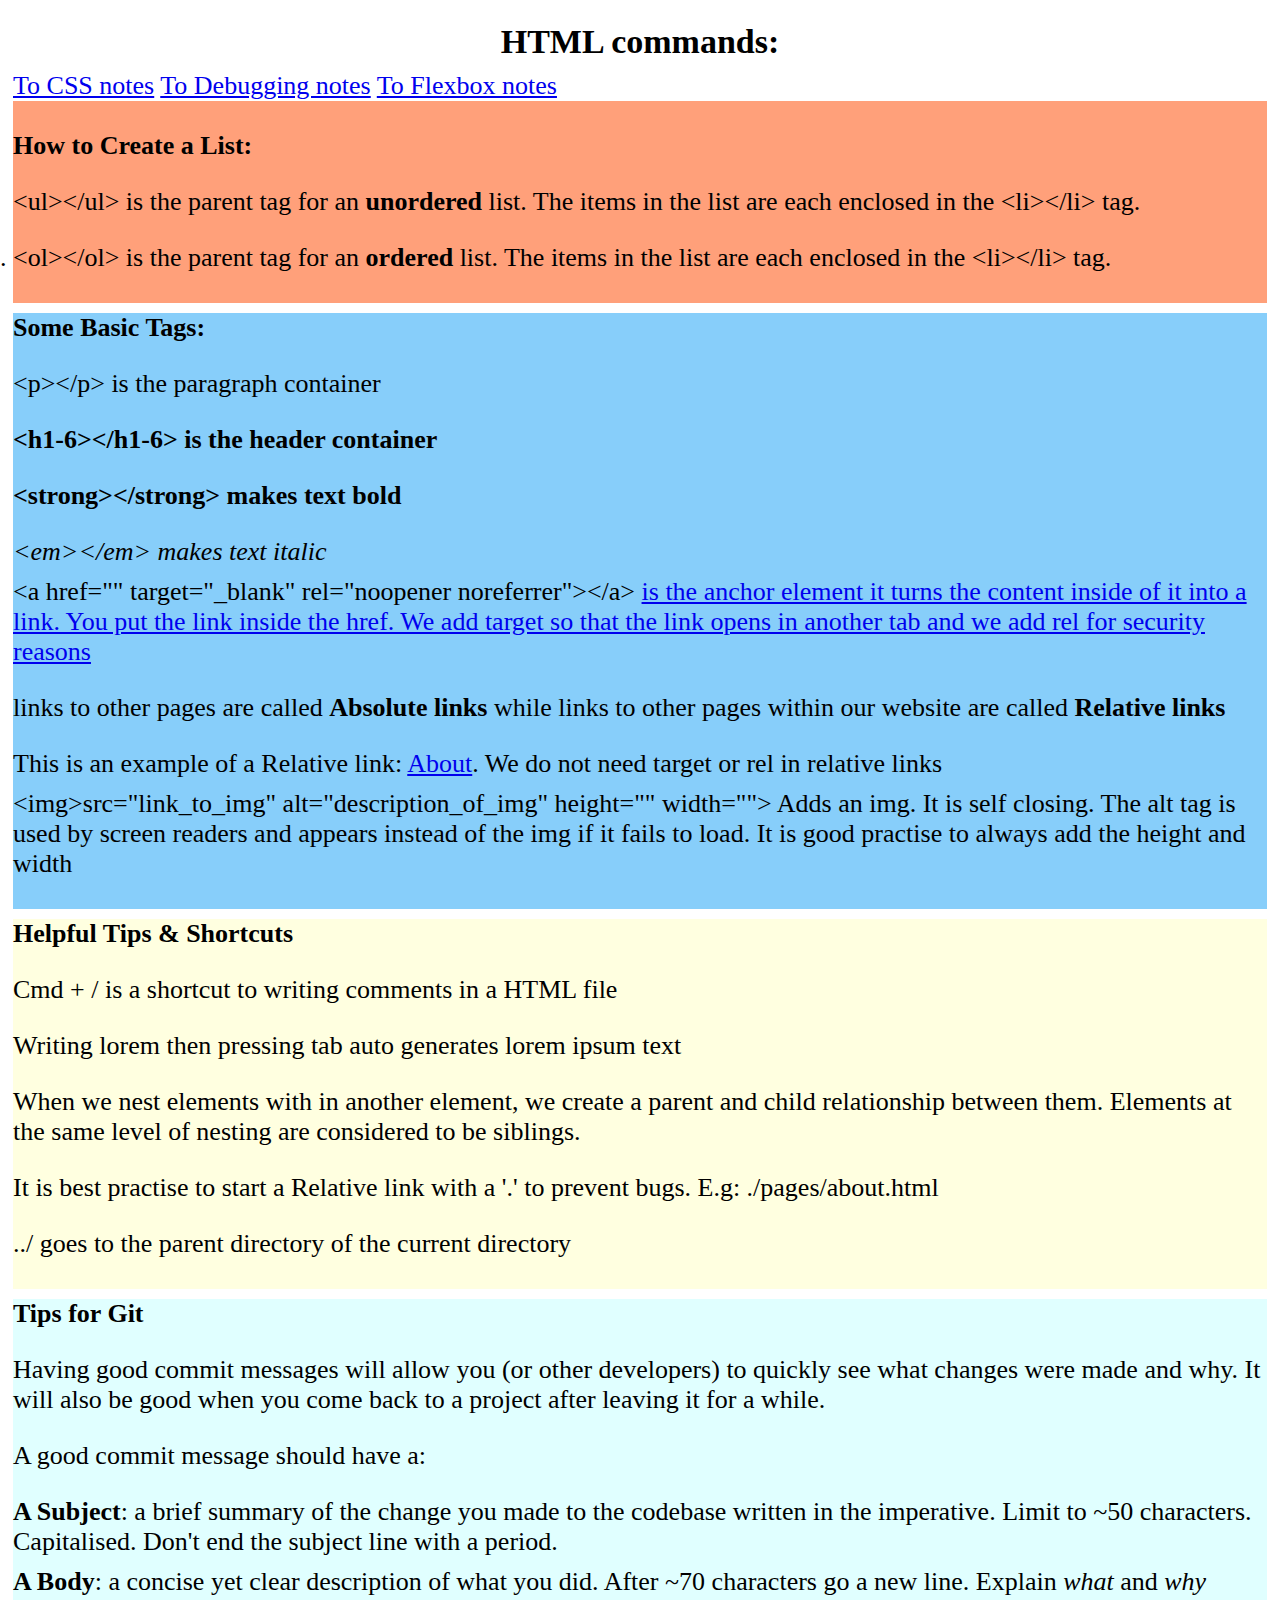
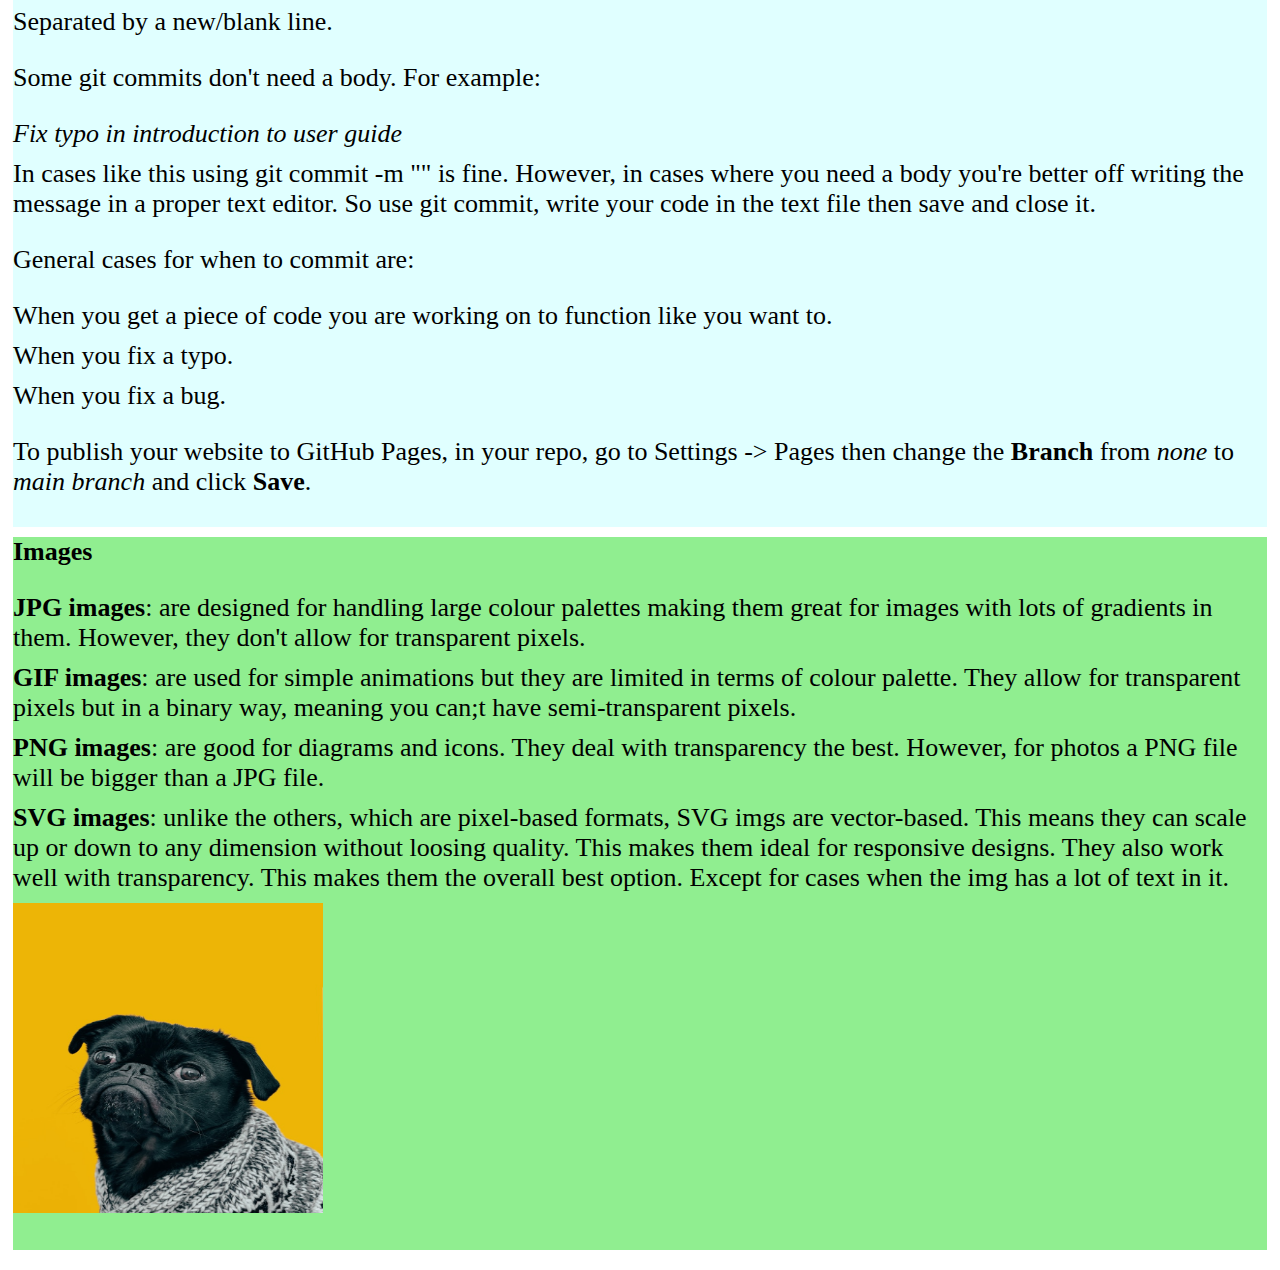
<file: index.html>
<!DOCTYPE html>
<html lang="en">
    <head>
        <meta charset="UTF-8">
        <link rel="stylesheet" href="styles.css">
        <title>My First Webpage</title>
    </head>

    <body>
        <div class="page-content">
        <h1 class="page-title">HTML commands:</h1>

        <a href="./pages/css.html">To CSS notes</a>
        <a href="./pages/debugging.html">To Debugging notes</a>
        <a href="./pages/flexbox.html">To Flexbox notes</a>
        
        
        <!-- Lists -->
        <div class="section lists">
        <h2>How to Create a List:</h2>
            <ul>
                <li><p></p>&lt;ul&gt;&lt;/ul&gt; is the parent tag for an <b>unordered</b> list. The items in the list are each enclosed in the &lt;li&gt;&lt;/li&gt; tag.</li>
            </ul>
            <ol>
                <li><p></p>&lt;ol&gt;&lt;/ol&gt; is the parent tag for an <b>ordered</b> list. The items in the list are each enclosed in the &lt;li&gt;&lt;/li&gt; tag.</li>
            </ol>
        </div>


        <!-- Basic tags -->
        <div class="section tags">
            <h2>Some Basic Tags:</h2>
            <ul>
                <li><p>&lt;p&gt;&lt;/p&gt; is the paragraph container</p></li>
                <li><p><h3>&lt;h1-6&gt;&lt;/h1-6&gt; is the header container</h3></p></li>
                <li><p><strong>&lt;strong&gt;&lt;/strong&gt; makes text bold</strong></p></li>
                <li><p><em>&lt;em&gt;&lt;/em&gt; makes text italic</em></p></li>
                <li>&lt;a href="" target="_blank" rel="noopener noreferrer"&gt;&lt;/a&gt; <a href="https://www.w3schools.com/tags/tag_a.asp" target="_blank" rel="noopener noreferrer">is the anchor element it turns the content inside of it into a link. You put the link inside the href. We add target so that the link opens in another tab and we add rel for security reasons</a> 
                <p>links to other pages are called <b>Absolute links</b> while links to other pages within our website are called <b>Relative links</b></p>
                <p>This is an example of a Relative link: <a href="./pages/about.html">About</a>. We do not need target or rel in relative links</p></li>
                <li>&lt;img&gt;src="link_to_img" alt="description_of_img" height="" width=""> Adds an img. It is self closing. The alt tag is used by screen readers and appears instead of the img if it fails to load. It is good practise to always add the height and width</li>
            </ul>
        </div>

        <!-- Tips -->
        <div class="section tips">
            <h2>Helpful Tips & Shortcuts</h2>
            <p>Cmd + / is a shortcut to writing comments in a HTML file</p>
            <p>Writing lorem then pressing tab auto generates lorem ipsum text</p>
            <p>When we nest elements with in another element, we create a 
                parent and child relationship between them. Elements at the same
                level of nesting are considered to be siblings.
            </p>
            <p>It is best practise to start a Relative link with a '.' to prevent bugs. E.g: ./pages/about.html</p>
            <p>../ goes to the parent directory of the current directory</p>
        </div>

        <!-- GIT -->
        <div class="section git">
            <h2>Tips for Git</h2>
            <p>Having good commit messages will allow you (or other developers) to quickly see what changes were made and why.
                It will also be good when you come back to a project after leaving it for a while.    
            </p>
            <p>A good commit message should have a:</p>
            <ul>
                <li><b>A Subject</b>: a brief summary of the change you made to the codebase written in the imperative. Limit to ~50 characters. Capitalised. Don't end the subject line with a period.</li>
                <li><b>A Body</b>: a concise yet clear description of what you did. After ~70 characters go a new line. Explain <em>what</em> and <em>why</em></li>
                <li>Separated by a new/blank line.</li>
            </ul>
            <p>Some git commits don't need a body. For example:
                <p><em>Fix typo in introduction to user guide</em></p>
                In cases like this using git commit -m "" is fine. However, in cases where you need a body you're better off writing the message in a proper text editor. So use git commit, write your code in the text file then save and close it.
            </p>
            <p>General cases for when to commit are:</p>
            <ul>
                <li>When you get a piece of code you are working on to function like you want to.</li>
                <li>When you fix a typo.</li>
                <li>When you fix a bug.</li>
            </ul>        

            <p>To publish your website to GitHub Pages, in your repo, go to Settings -> Pages then change the <b>Branch</b> from <em>none</em> to <em>main branch</em> and click <b>Save</b>.</p>
        </div>


        <!-- Images -->
        <div class="section images">
            <h2>Images</h2>
            <ul>
                <li><b>JPG images</b>: are designed for handling large colour palettes making them great for images with lots of gradients in them. However, they don't allow for transparent pixels.</li>
                <li><b>GIF images</b>: are used for simple animations but they are limited in terms of colour palette. They allow for transparent pixels but in a binary way, meaning you can;t have semi-transparent pixels.</li>
                <li><b>PNG images</b>: are good for diagrams and icons. They deal with transparency the best. However, for photos a PNG file will be bigger than a JPG file.</li>
                <li><b>SVG images</b>: unlike the others, which are pixel-based formats, SVG imgs are vector-based. This means they can scale up or down to any dimension without loosing quality. This makes them ideal for responsive designs. They also work well with transparency. This makes them the overall best option. Except for cases when the img has a lot of text in it.</li>
            </ul>
            <img src="./images/dog.jpg" alt="Dog" height="310" width="310">
        </div>
        </div>
    </body>
</html>
</file>
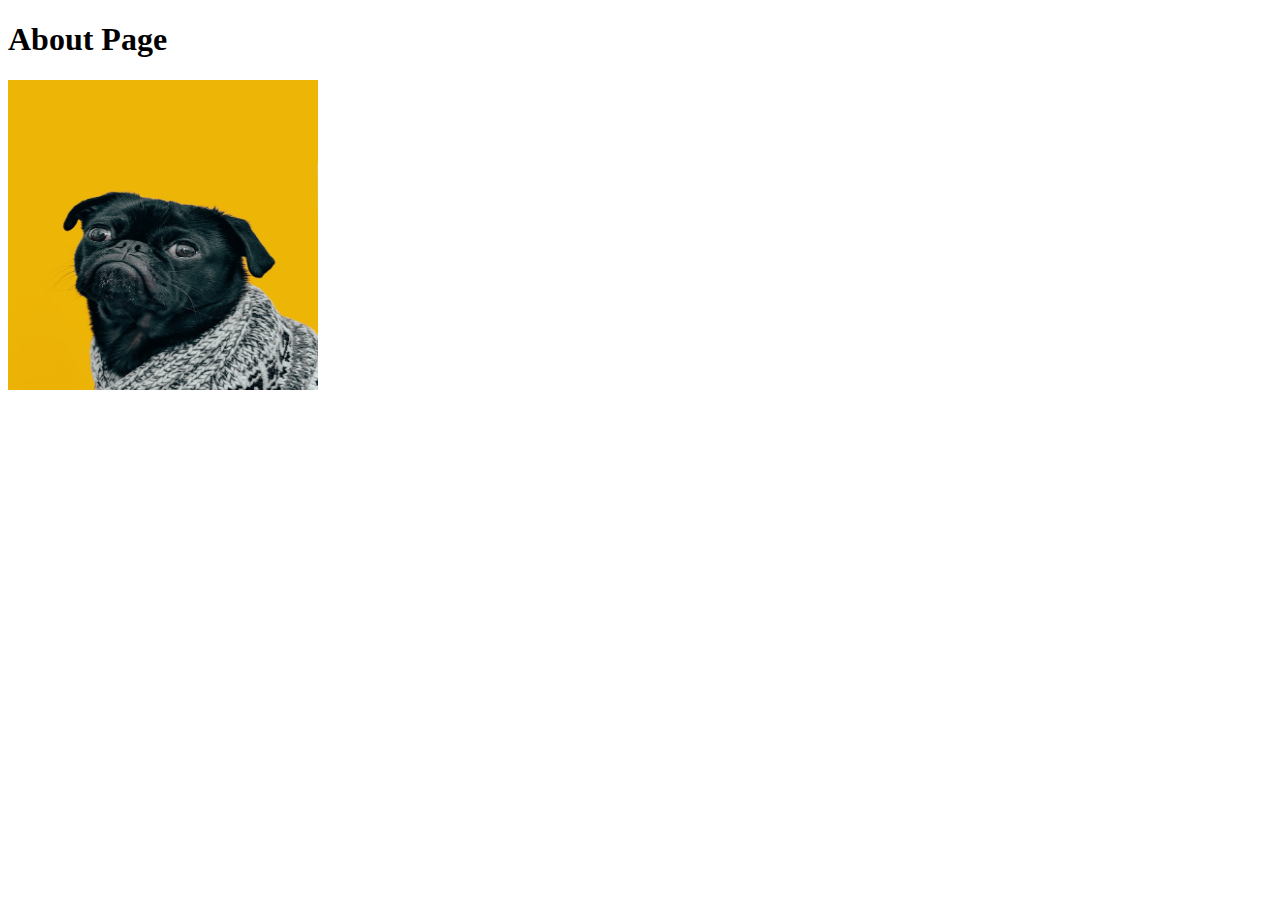
<file: pages/about.html>
<!DOCTYPE html>
<html lang="en">
    <head>
        <meta charset="UTF-8">
        <title>Links and Images</title>
    </head>

    <body>
        <h1>About Page</h1>

        <img src="../images/dog.jpg" alt="dog" height="310" width="310">
    </body>
</html>
</file>
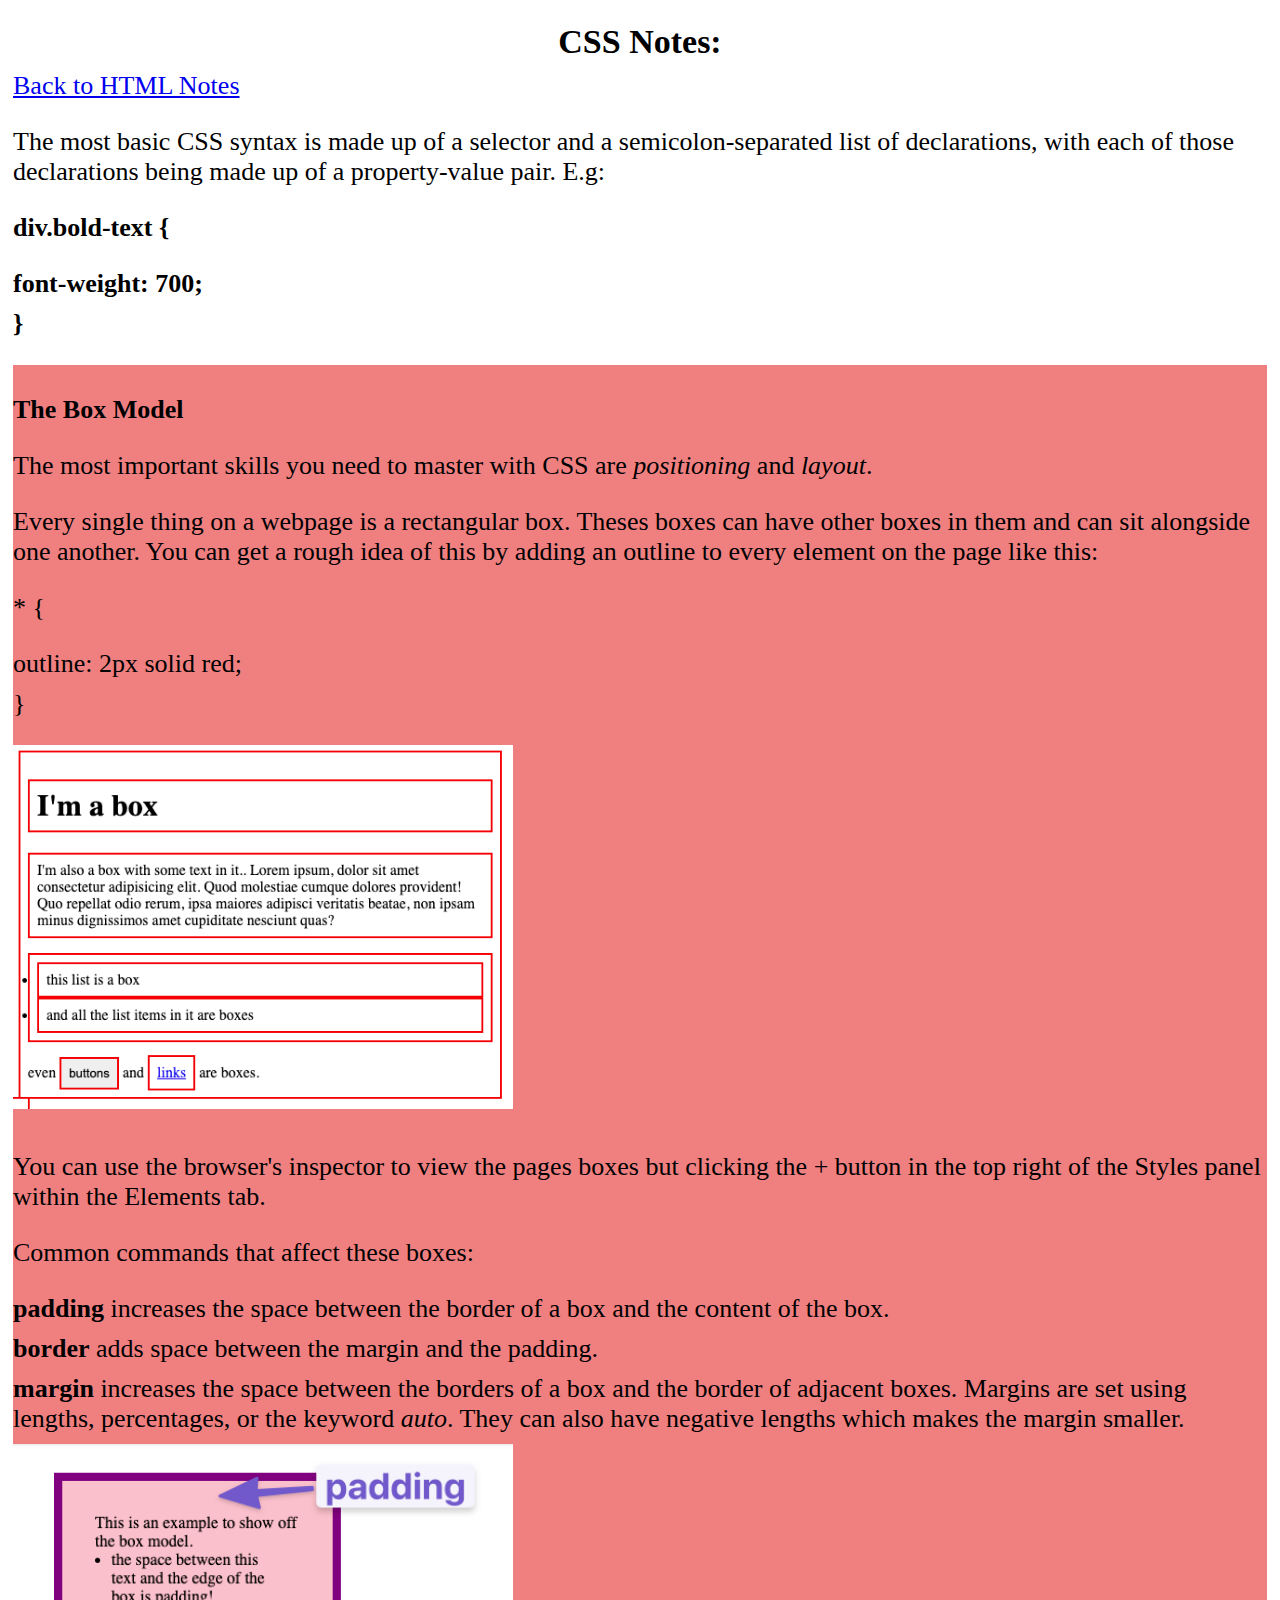
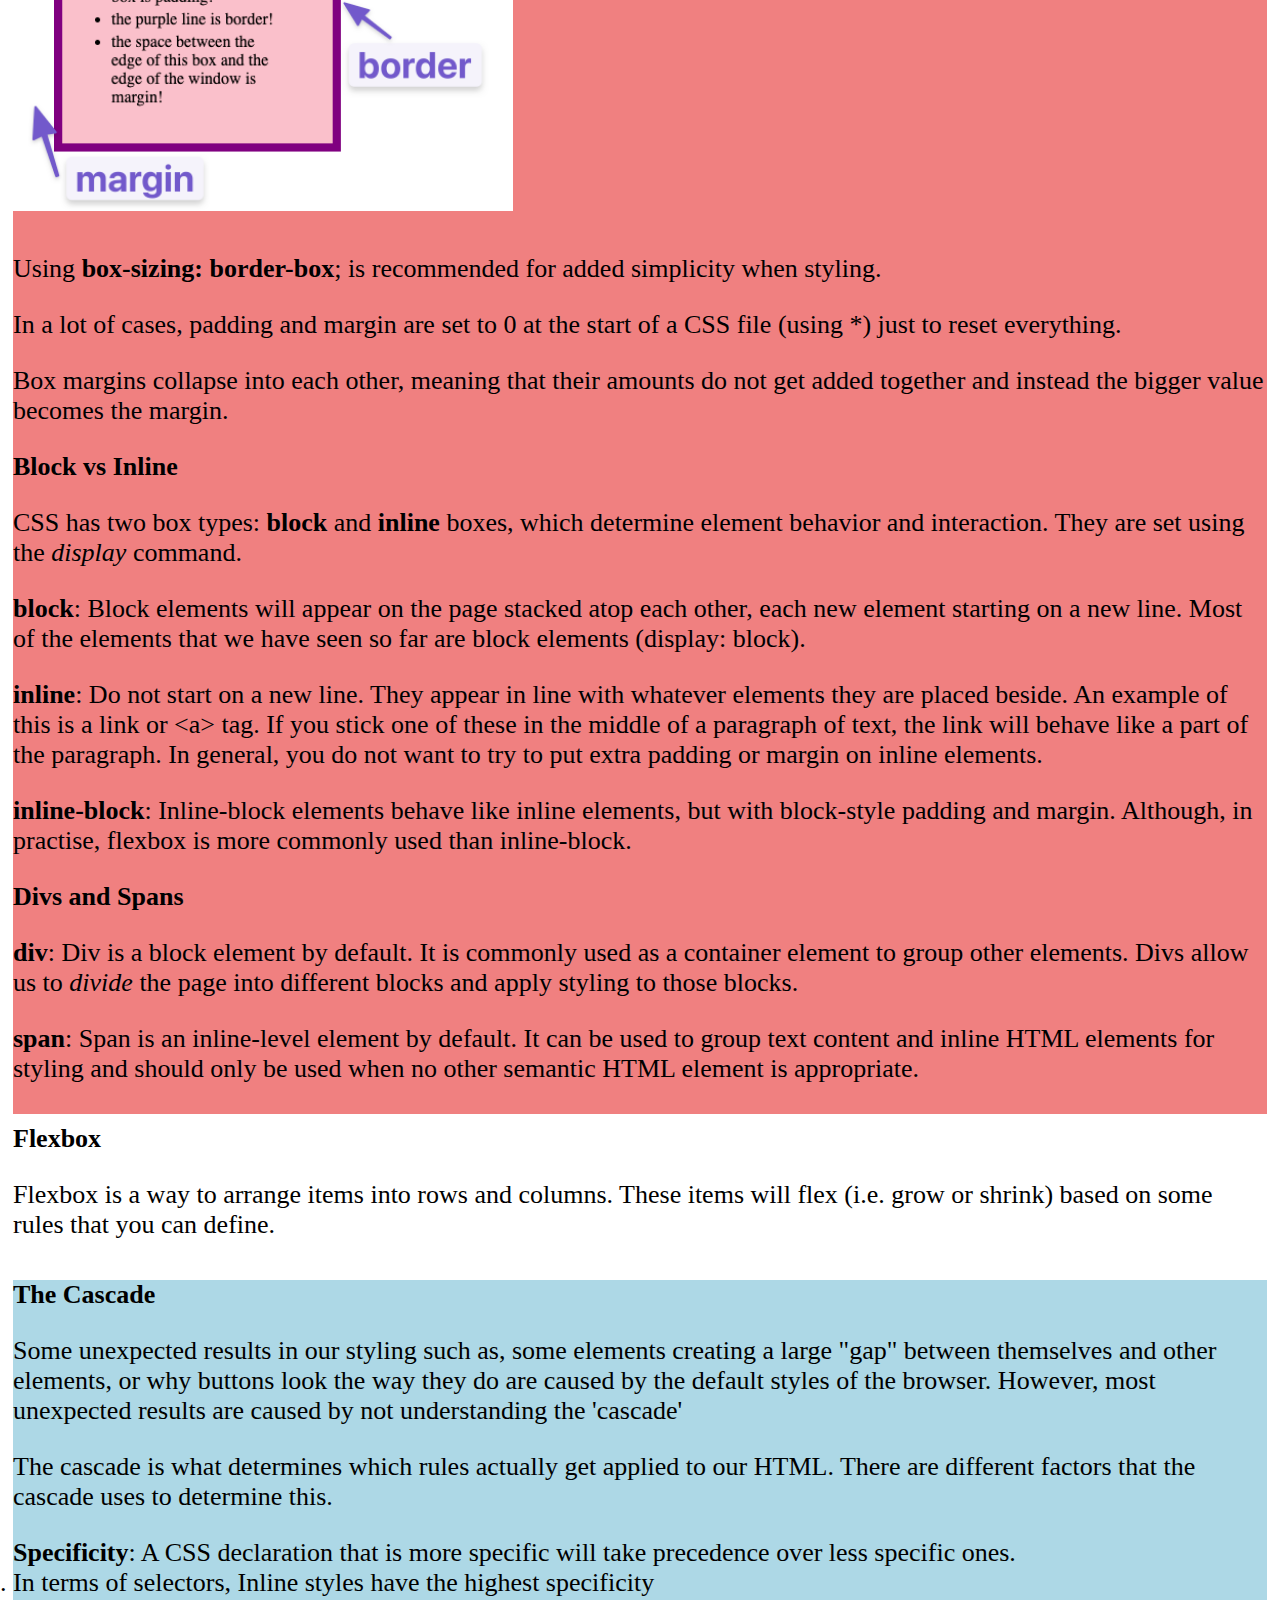
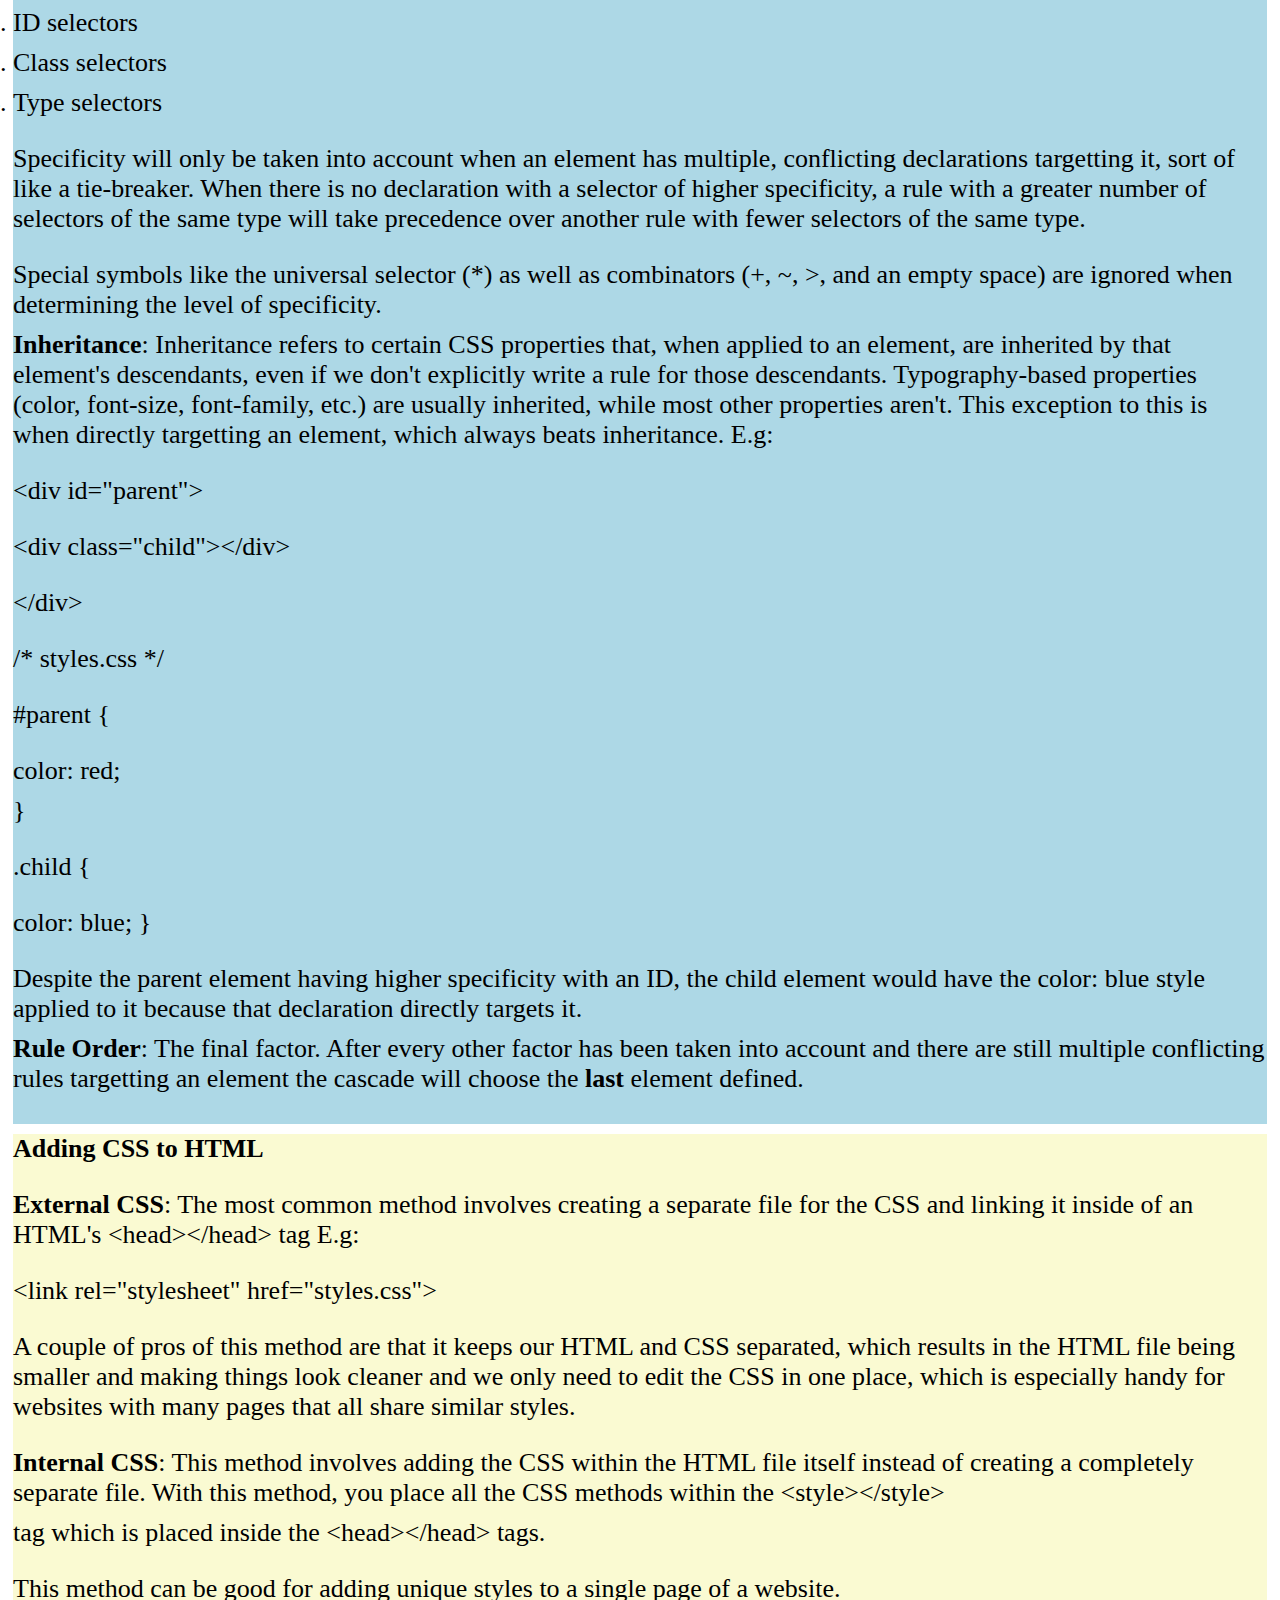
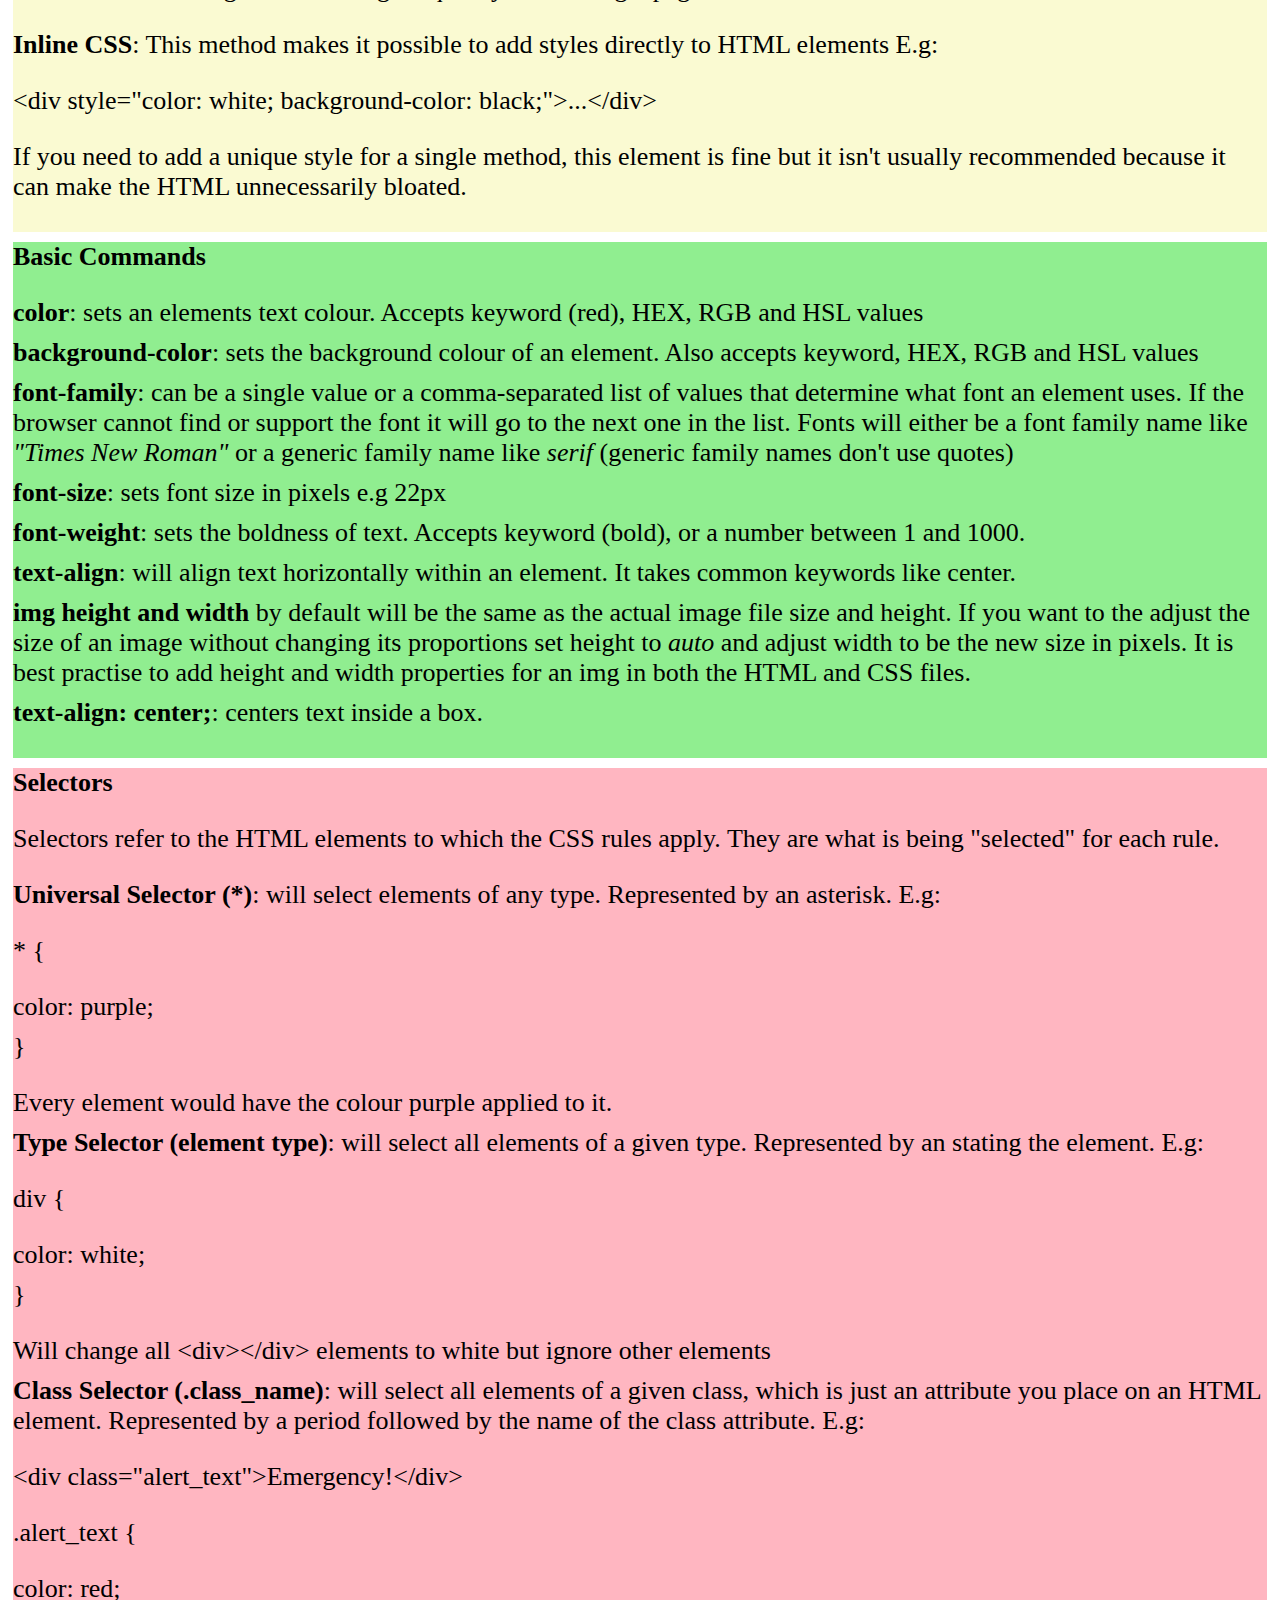
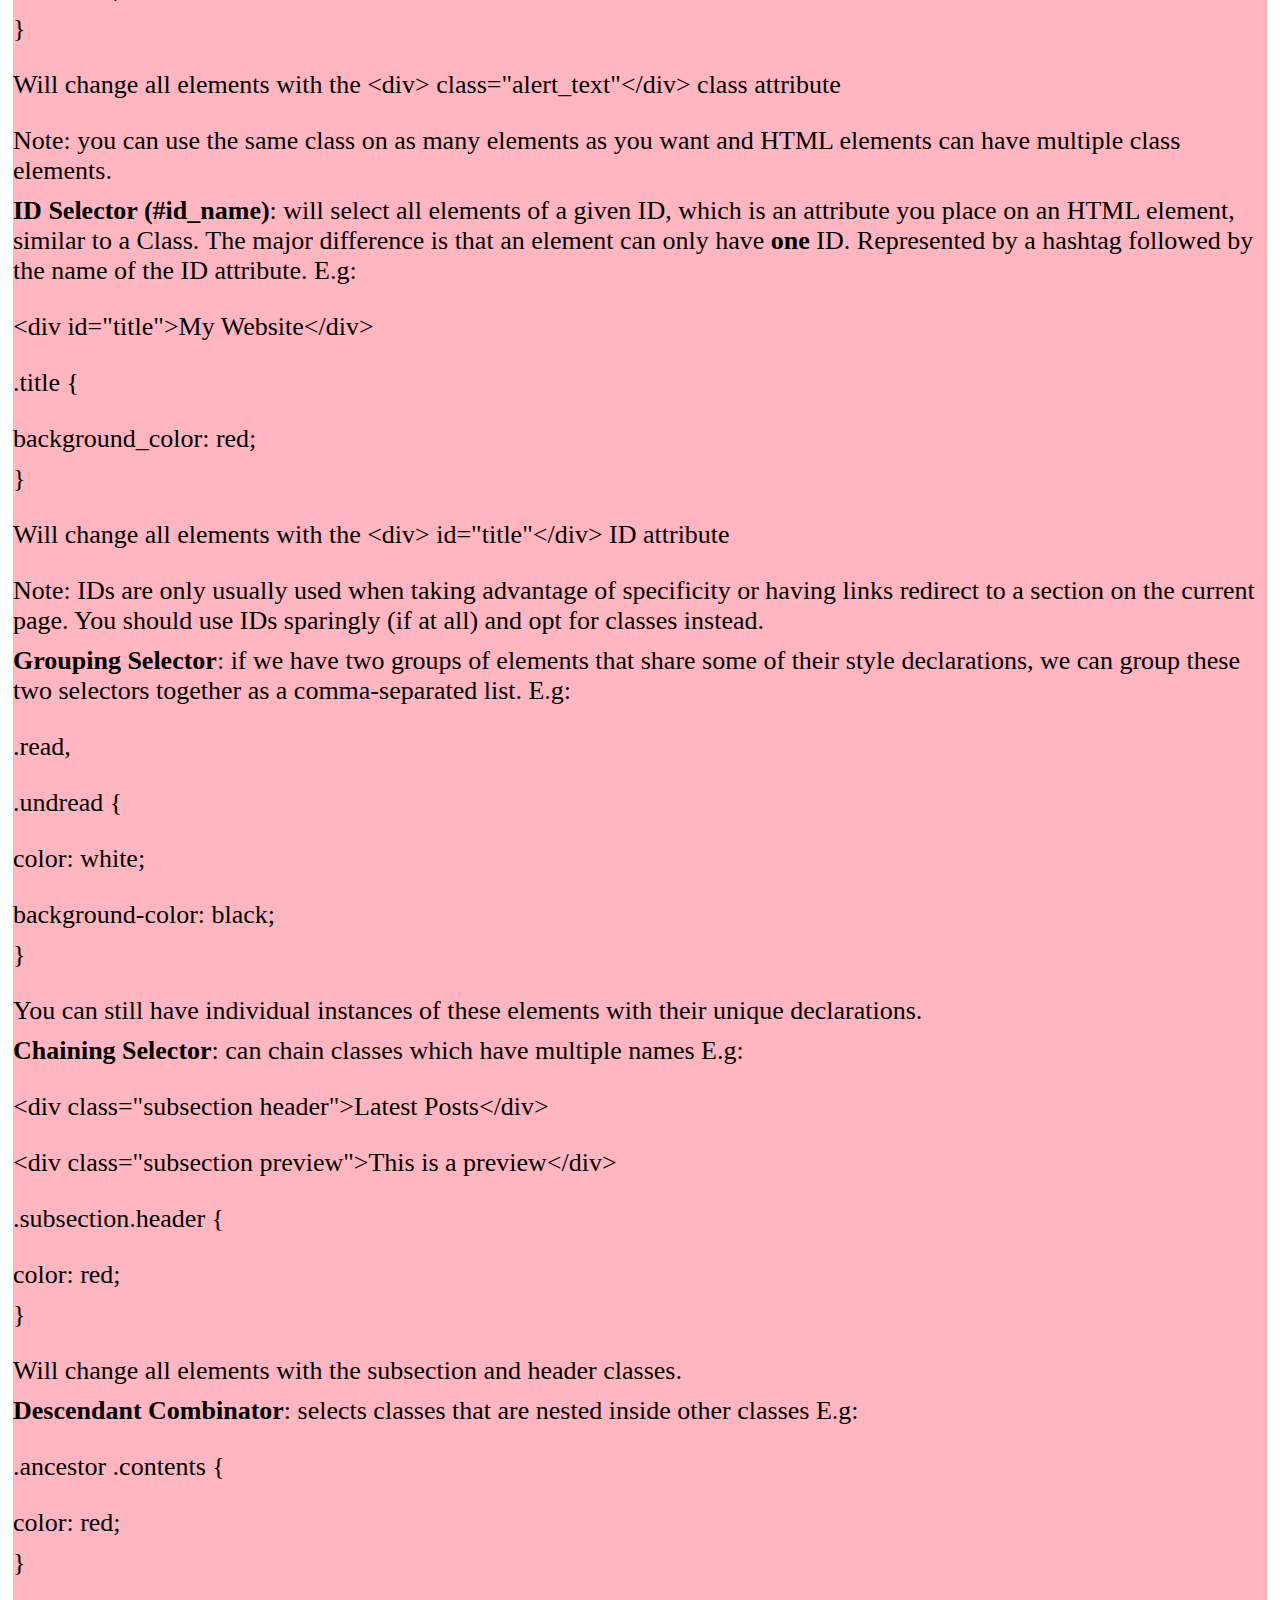
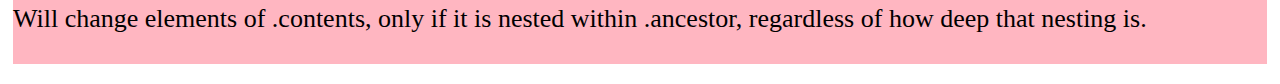
<file: pages/css.html>
<!DOCTYPE html>
<html lang="en">
    <head>
        <meta charset="UTF-8">
        <link rel="stylesheet" href="../styles.css">
        <title>CSS Notes</title>
    </head>
    <body>
        <div class="page-content">
        <h1 class="page-title">CSS Notes:</h1>

        <a href="../index.html">Back to HTML Notes</a>

        <p>The most basic CSS syntax is made up of a selector and a semicolon-separated list of declarations, with each of those declarations being made up of a property-value pair. E.g:</p>
        <p><b>div.bold-text {
            <p>font-weight: 700;</p>
        }
        </b></p>

        <!-- The Box Model -->
        <div class="section box-model">
            <h2>The Box Model</h2>
            <p>The most important skills you need to master with CSS are <em>positioning</em> and <em>layout</em>.</p>

            <p>Every single thing on a webpage is a rectangular box. Theses boxes can have other boxes in them and can sit alongside one another. You can get a rough idea of this by adding an outline to every element on the page like this:</p>

            <p>* {
                <p>outline: 2px solid red;</p>
                }
            </p>
            <img src="../images/webpage-boxes.png" alt="webpage boxes" height="auto" width="500">

            <p>You can use the browser's inspector to view the pages boxes but clicking the + button in the top right of the Styles panel within the Elements tab.</p>

            <p>Common commands that affect these boxes:</p>
            <ul>
                <li><b>padding</b> increases the space between the border of a box and the content of the box.</li>
                <li><b>border</b> adds space between the margin and the padding.</li>
                <li><b>margin</b> increases the space between the borders of a box and the border of adjacent boxes. Margins are set using lengths, percentages, or the keyword <em>auto</em>. They can also have negative lengths which makes the margin smaller.</li>
                
                <li><img src="../images/padding-border-margin.png" alt="padding border and margin effects" height="auto" width="500"></li>
            </ul>

            <p>Using <b>box-sizing: border-box</b>; is recommended for added simplicity when styling.</p>

            <p>In a lot of cases, padding and margin are set to 0 at the start of a CSS file (using *) just to reset everything.</p>

            <p>Box margins collapse into each other, meaning that their amounts do not get added together and instead the bigger value becomes the margin.</p>

            <h3>Block vs Inline</h3>
            <p>CSS has two box types: <b>block</b> and <b>inline</b> boxes, which determine element behavior and interaction. They are set using the <em>display</em> command.</p>
            
            <p><b>block</b>: Block elements will appear on the page stacked atop each other, each new element starting on a new line. Most of the elements that we have seen so far are block elements (display: block). </p>

            <p><b>inline</b>: Do not start on a new line. They appear in line with whatever elements they are placed beside. An example of this is a link or &lt;a&gt; tag. If you stick one of these in the middle of a paragraph of text, the link will behave like a part of the paragraph. In general, you do not want to try to put extra padding or margin on inline elements.</p>

            <p><b>inline-block</b>: Inline-block elements behave like inline elements, but with block-style padding and margin. Although, in practise, flexbox is more commonly used than inline-block.</p>

            <h3>Divs and Spans</h3>
            <p><b>div</b>: Div is a block element by default. It is commonly used as a container element to group other elements. Divs allow us to <em>divide</em> the page into different blocks and apply styling to those blocks.</p>

            <p><b>span</b>: Span is an inline-level element by default. It can be used to group text content and inline HTML elements for styling and should only be used when no other semantic HTML element is appropriate.</p>
        </div>
        

        <!-- Flexbox -->
        <div class="section flexbox">
            <h2>Flexbox</h2>

            <p>Flexbox is a way to arrange items into rows and columns. These items will flex (i.e. grow or shrink) based on some rules that you can define.</p>

        </div>


        <!-- The Cascade -->
        <div class="section cascade">
            <h2>The Cascade</h2>
            <p>Some unexpected results in our styling such as, some elements creating a large "gap" between themselves and other elements, or why buttons look the way they do are caused by the default styles of the browser. However, most unexpected results are caused by not understanding the 'cascade'</p>

            <p>The cascade is what determines which rules actually get applied to our HTML. There are different factors that the cascade uses to determine this.</p>

            <ul>
                <li><b>Specificity</b>: A CSS declaration that is more specific will take precedence over less specific ones.
                <ol>
                    <li>In terms of selectors, Inline styles have the highest specificity</li>
                    <li>ID selectors</li>
                    <li>Class selectors</li>
                    <li>Type selectors</li>
                </ol>
                <p>Specificity will only be taken into account when an element has multiple, conflicting declarations targetting it, sort of like a tie-breaker. When there is no declaration with a selector of higher specificity, a rule with a greater number of selectors of the same type will take precedence over another rule with fewer selectors of the same type.</p>
                <p>Special symbols like the universal selector (*) as well as combinators (+, ~, >, and an empty space) are ignored when determining the level of specificity.</p></li>

                <li><b>Inheritance</b>: Inheritance refers to certain CSS properties that, when applied to an element, are inherited by that element's descendants, even if we don't explicitly write a rule for those descendants. Typography-based properties (color, font-size, font-family, etc.) are usually inherited, while most other properties aren't. This exception to this is when directly targetting an element, which always beats inheritance. E.g:
                <p>&lt;div id="parent"&gt;</p></li>
                <p>       &lt;div class="child"&gt;&lt;/div&gt;</p>
                <p>&lt;/div&gt;</p>

                <p>/* styles.css */</p>
                <p>#parent {
                    <p>color: red;</p>
                    }
                </p>
                <p>.child {</p>
                    <p>color: blue;
                    }
                    </p>
                
                <p>Despite the parent element having higher specificity with an ID, the child element would have the color: blue style applied to it because that declaration directly targets it.</p>

                <li><b>Rule Order</b>: The final factor. After every other factor has been taken into account and there are still multiple conflicting rules targetting an element the cascade will choose the <b>last</b> element defined.</li>    
            </ul>
        </div>



        <!-- Adding CSS to HTML -->
        <div class="section adding">
            <h2>Adding CSS to HTML</h2>
            <p><b>External CSS</b>: The most common method involves creating a separate file for the CSS and linking it inside of an HTML's &lt;head&gt;&lt;/head&gt; tag E.g: </p>
            <p>&lt;link rel="stylesheet" href="styles.css"&gt;</p>
            <p>A couple of pros of this method are that it keeps our HTML and CSS separated, which results in the HTML file being smaller and making things look cleaner and we only need to edit the CSS in one place, which is especially handy for websites with many pages that all share similar styles.</p>

            <p><b>Internal CSS</b>: This method involves adding the CSS within the HTML file itself instead of creating a completely separate file. With this method, you place all the CSS methods within the &lt;style&gt;&lt;/style&gt;</p> tag which is placed inside the &lt;head&gt;&lt;/head&gt; tags.
            <p>This method can be good for adding unique styles to a single page of a website.</p>

            <p><b>Inline CSS</b>: This method makes it possible to add styles directly to HTML elements E.g:</p>
            <p>&lt;div style="color: white; background-color: black;"&gt;...&lt;/div&gt;</p>
            <p>If you need to add a unique style for a single method, this element is fine but it isn't usually recommended because it can make the HTML unnecessarily bloated.</p>
        </div>


        <!-- Basic commands -->
        <div class="section commands">
            <h2>Basic Commands</h2>
            <ul>
                <li><b>color</b>: sets an elements text colour. Accepts keyword (red), HEX, RGB and HSL values</li>
                <li><b>background-color</b>: sets the background colour of an element. Also accepts keyword, HEX, RGB and HSL values</li>
                <li><b>font-family</b>: can be a single value or a comma-separated list of values that determine what font an element uses. If the browser cannot find or support the font it will go to the next one in the list. Fonts will either be a font family name like <em>"Times New Roman"</em> or a generic family name like <em>serif</em> (generic family names don't use quotes)</li>
                <li><b>font-size</b>: sets font size in pixels e.g 22px</li>
                <li><b>font-weight</b>: sets the boldness of text. Accepts keyword (bold), or a number between 1 and 1000.</li>
                <li><b>text-align</b>: will align text horizontally within an element. It takes common keywords like center.</li>
                <li><b>img height and width</b> by default will be the same as the actual image file size and height. If you want to the adjust the size of an image without changing its proportions set height to <em>auto</em> and adjust width to be the new size in pixels. It is best practise to add height and width properties for an img in both the HTML and CSS files.</li>
                <li><b>text-align: center;</b>: centers text inside a box.</li>
            </ul>
        </div>


        <!-- Selectors -->
        <div class="section selectors">
            <h2>Selectors</h2>
            <p>Selectors refer to the HTML elements to which the CSS rules apply. They are what is being "selected" for each rule.</p>
            <ul>
                <li><b>Universal Selector (*)</b>: will select elements of any type. Represented by an asterisk. E.g:
                <p>* {
                    <p>color: purple;</p>
                }
                </p>
                <p>Every element would have the colour purple applied to it.</p>
                </li>

                <li><b>Type Selector (element type)</b>: will select all elements of a given type. Represented by an stating the element. E.g:
                    <p>div {
                        <p>color: white;</p>
                    }
                    </p>
                    <p>Will change all &lt;div&gt;&lt;/div&gt; elements to white but ignore other elements </p>
                </li>

                <li><b>Class Selector (.class_name)</b>: will select all elements of a given class, which is just an attribute you place on an HTML element. Represented by a period followed by the name of the class attribute. E.g:
                    <p>&lt;div class="alert_text"&gt;Emergency!&lt;/div&gt;</p>
                    <p>.alert_text {
                        <p>color: red;</p>
                    }
                    </p>
                    <p>Will change all elements with the &lt;div&gt; class="alert_text"&lt;/div&gt; class attribute</p>
                    <p>Note: you can use the same class on as many elements as you want and HTML elements can have multiple class elements.</p>
                </li>
                
                <li><b>ID Selector (#id_name)</b>: will select all elements of a given ID, which is an attribute you place on an HTML element, similar to a Class. The major difference is that an element can only have <b>one</b> ID. Represented by a hashtag followed by the name of the ID attribute. E.g:
                    <p>&lt;div id="title"&gt;My Website&lt;/div&gt;</p>
                    <p>.title {
                        <p>background_color: red;</p>
                    }
                    </p>
                    <p>Will change all elements with the &lt;div&gt; id="title"&lt;/div&gt; ID attribute</p>
                    <p>Note: IDs are only usually used when taking advantage of specificity or having links redirect to a section on the current page. You should use IDs sparingly (if at all) and opt for classes instead. </p>
                </li>
                
                <li><b>Grouping Selector</b>: if we have two groups of elements that share some of their style declarations, we can group these two selectors together as a comma-separated list. E.g:
                    <p>.read,</p>
                        <p>.undread {
                        <p>color: white;</p>
                        <p>background-color: black;</p>
                    }
                    </p>
                    <p>You can still have individual instances of these elements with their unique declarations.</p>
                </li>

                <li><b>Chaining Selector</b>: can chain classes which have multiple names E.g:
                    <p>&lt;div class="subsection header"&gt;Latest Posts&lt;/div&gt;</p>
                    <p>&lt;div class="subsection preview"&gt;This is a preview&lt;/div&gt;</p>
                    <p>.subsection.header {
                        <p>color: red;</p>
                    }
                    </p>
                    <p>Will change all elements with the subsection and header classes.</p>
                </li>

                <li><b>Descendant Combinator</b>: selects classes that are nested inside other classes E.g:
                    <p>.ancestor .contents {
                        <p>color: red;</p>
                    }
                    </p>
                    <p>Will change elements of .contents, only if it is nested within .ancestor, regardless of how deep that nesting is.</p>
                </li>
            </ul>
        </div>
        </div>
    </body>
</html>
</file>
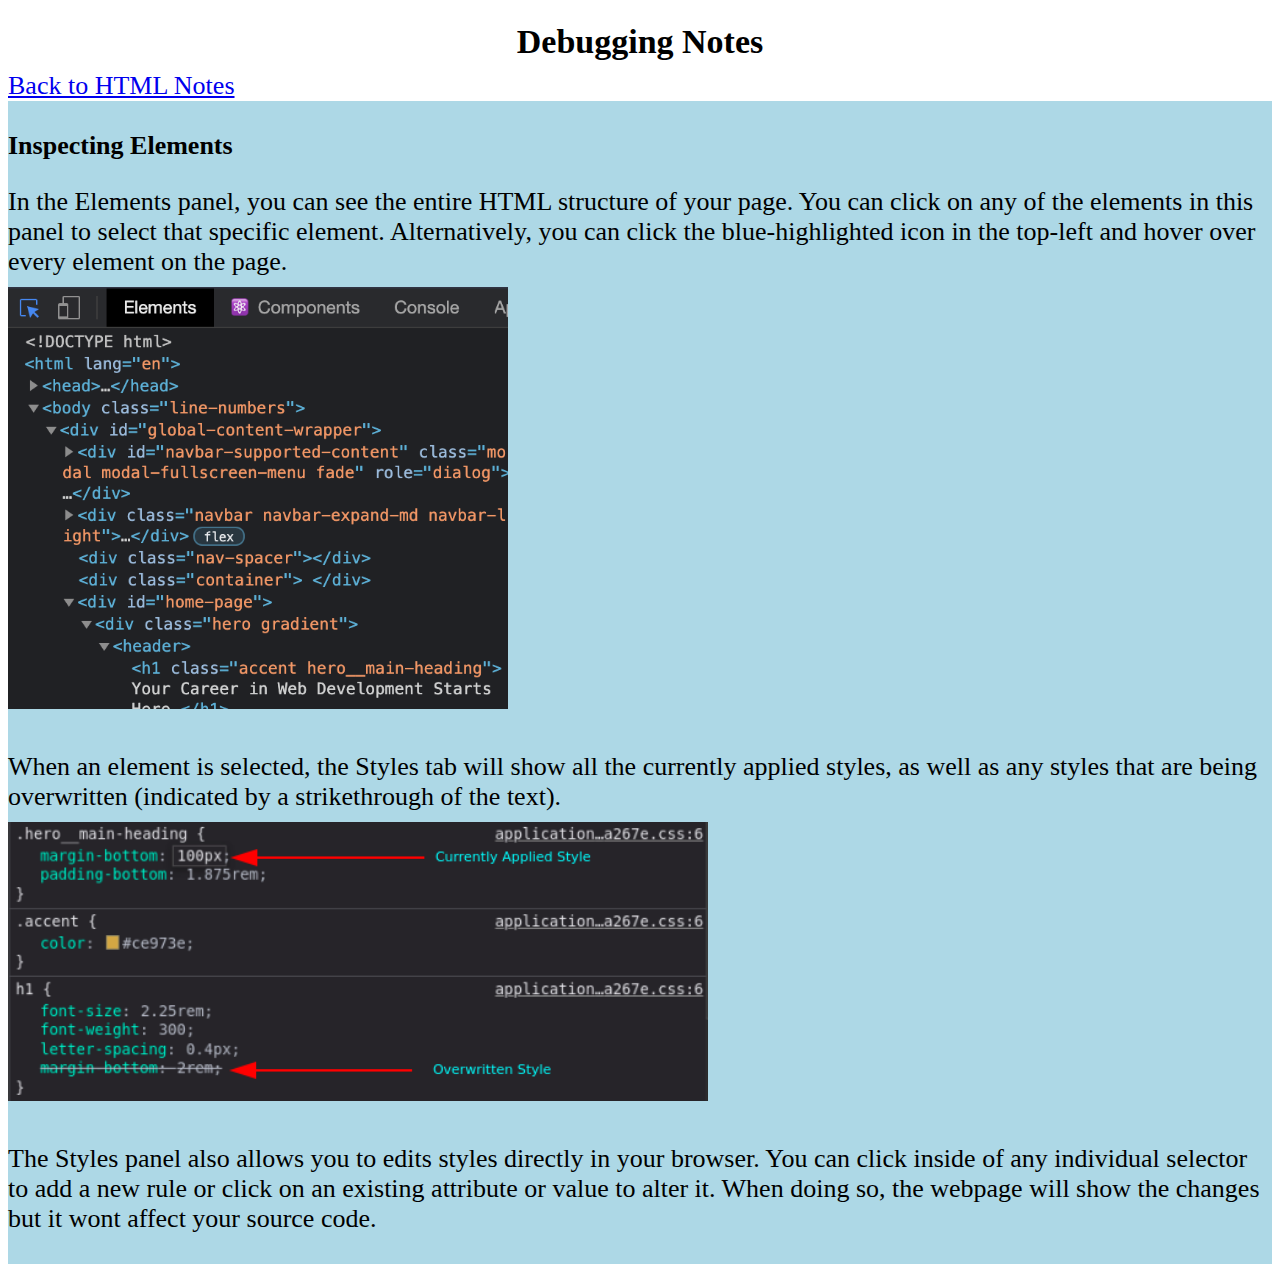
<file: pages/debugging.html>
<!DOCTYPE html>
<html lang="en">
<head>
    <meta charset="UTF-8">
    <link rel="stylesheet" href="../styles.css">
    <title>Debugging Notes</title>
</head>
<body>
    <h1 class="page-title">Debugging Notes</h1>
    <a href="../index.html">Back to HTML Notes</a>

    <!-- Inspecting elements -->
    <div class="section inspecting">
        <h2>Inspecting Elements</h2>
        <p>In the Elements panel, you can see the entire HTML structure of your page. You can click on any of the elements in this panel to select that specific element. Alternatively, you can click the blue-highlighted icon in the top-left and hover over every element on the page.</p>

        <img src="../images/inspecting-element-01.png" alt="inspecting elements" height="auto" width="500">
        
        <p>When an element is selected, the Styles tab will show all the currently applied styles, as well as any styles that are being overwritten (indicated by a strikethrough of the text).</p>

        <img src="../images/inspecting-element-02.png" alt="inspecting elements" height="auto" width="700">
        

        <p>The Styles panel also allows you to edits styles directly in your browser. You can click inside of any individual selector to add a new rule or click on an existing attribute or value to alter it. When doing so, the webpage will show the changes but it wont affect your source code.</p>
    </div>
    
</body>
</html>
</file>
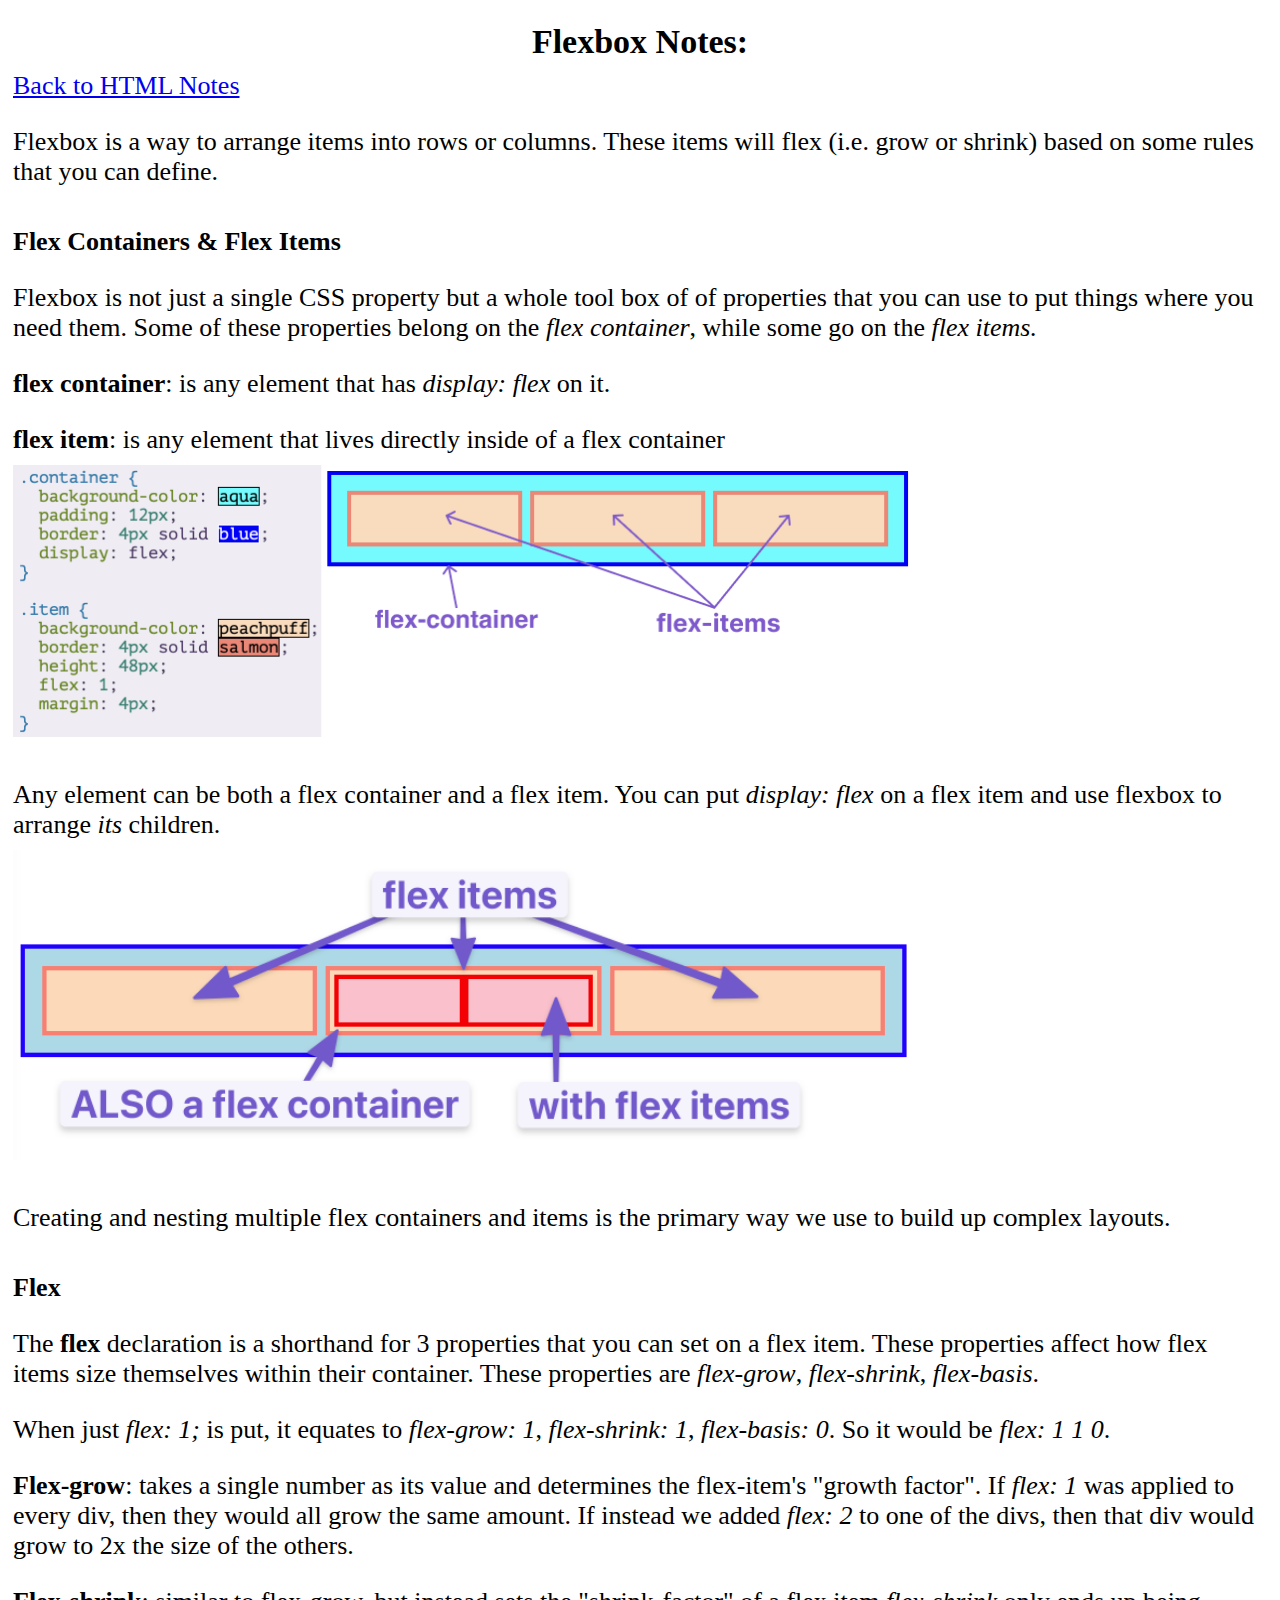
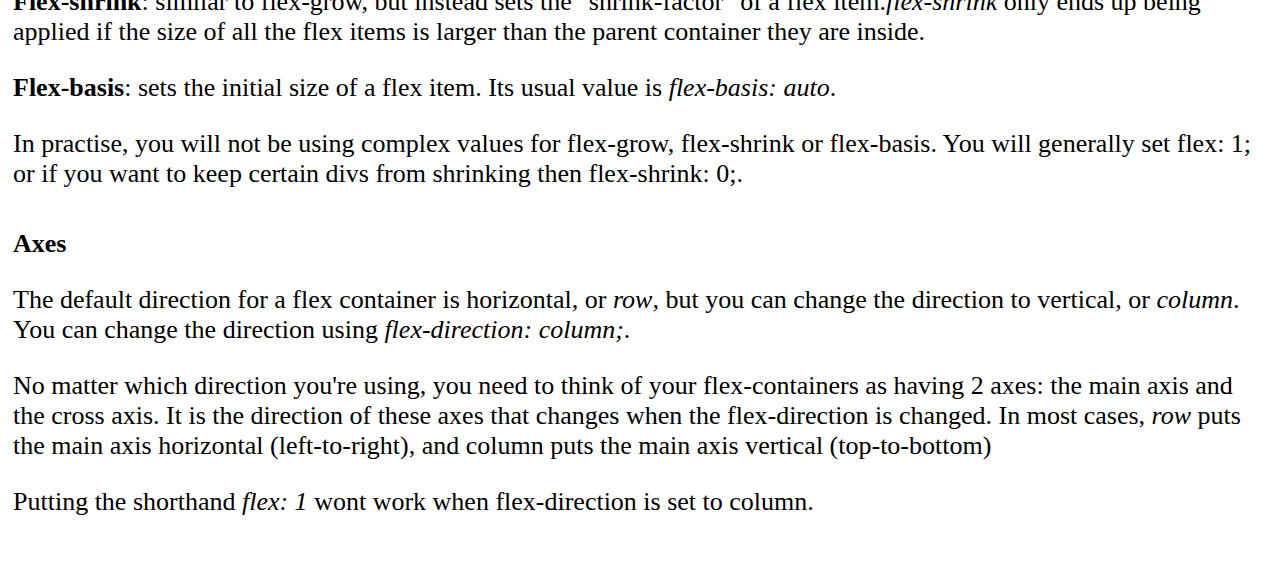
<file: pages/flexbox.html>
<!DOCTYPE html>
<html lang="en">
    <head>
        <meta charset="UTF-8">
        <link rel="stylesheet" href="../styles.css">
        <title>Flexbox Notes</title>
    </head>
    <body>
        <div class="page-content">
            <h1 class="page-title">Flexbox Notes:</h1>

            <a href="../index.html">Back to HTML Notes</a>

            <p>Flexbox is a way to arrange items into rows or columns. These items will flex (i.e. grow or shrink) based on some rules that you can define.</p>

            <div class="section containers-items">
                <h2>Flex Containers & Flex Items</h2>

                <p>Flexbox is not just a single CSS property but a whole tool box of of properties that you can use to put things where you need them. Some of these properties belong on the <em>flex container</em>, while some go on the <em>flex items.</em></p>

                <p><b>flex container</b>: is any element that has <em>display: flex</em> on it.</p>

                <p><b>flex item</b>: is any element that lives directly inside of a flex container</p>

                <img src="../images/container-vs-item.png" alt="showcase of flex-container and flex-items" height="auto" width="900">

                <p>Any element can be both a flex container and a flex item. You can put <em>display: flex</em> on a flex item and use flexbox to arrange <em>its</em> children.</p>

                <img src="../images/flex-container-and-item.png" alt="showcase of flex item that is also a flex container" height="auto" width="900">

                <p>Creating and nesting multiple flex containers and items is the primary way we use to build up complex layouts.</p>
            </div>

            <div class="section flex">
                <h2>Flex</h2>
                <p>The <b>flex</b> declaration is a shorthand for 3 properties that you can set on a flex item. These properties affect how flex items size themselves within their container. These properties are <em>flex-grow</em>, <em>flex-shrink</em>, <em>flex-basis</em>.</p>
                <p>When just <em>flex: 1;</em> is put, it equates to <em>flex-grow: 1</em>, <em>flex-shrink: 1</em>, <em>flex-basis: 0</em>. So it would be <em>flex: 1 1 0</em>.</p>

                <p><b>Flex-grow</b>: takes a single number as its value and determines the flex-item's "growth factor".
                If <em>flex: 1</em> was applied to every div, then they would all grow the same amount. If instead we added <em>flex: 2</em> to one of the divs, then that div would grow to 2x the size of the others.</p>

                <p><b>Flex-shrink</b>: similar to flex-grow, but instead sets the "shrink-factor" of a flex item.<em>flex-shrink</em> only ends up being applied if the size of all the flex items is larger than the parent container they are inside.</p>
            

                <p><b>Flex-basis</b>: sets the initial size of a flex item. Its usual value is <em>flex-basis: auto</em>.</p>

                <p>In practise, you will not be using complex values for flex-grow, flex-shrink or flex-basis. You will generally set flex: 1; or if you want to keep certain divs from shrinking then flex-shrink: 0;.</p>
            </div>

            <div class="section axes">
                <h2>Axes</h2>

                <p>The default direction for a flex container is horizontal, or <em>row</em>, but you can change the direction to vertical, or <em>column</em>. You can change the direction using <em>flex-direction: column;</em>.</p>

                <p>No matter which direction you're using, you need to think of your flex-containers as having 2 axes: the main axis and the cross axis. It is the direction of these axes that changes when the flex-direction is changed. In most cases, <em>row</em> puts the main axis horizontal (left-to-right), and column puts the main axis vertical (top-to-bottom)</p>

                <p>Putting the shorthand <em>flex: 1</em> wont work when flex-direction is set to column.</p>

            </div>
        </div>
    </body>
</html>
</file>
<file: styles.css>
* {
    font-size: 26px;
    margin-bottom: 10px;
    padding: 0;
    box-sizing: border-box;
}

.page-content {
    margin: 5px;
}

.page-title {
    font-size: 34px;
    text-align: center;
}

.section {
    padding-bottom: 20px;
}

h2 {
    margin-top: 10px;
}

.section.lists,
.section.box-model,
.section.inspecting,
.section.containers-items {
    padding-top: 20px;
}


/* ----PAGE COLOURS---- */

/* html colours */
.section.lists {
    background-color: lightsalmon;
}

.section.tags {
    background-color: lightskyblue;
}

.section.tips {
    background-color: lightyellow;
}

.section.git {
    background-color: lightcyan;
}

.section.images,
.section.commands {
    background-color: lightgreen;
}

/* css colours */
.section.box-model {
    background-color: lightcoral;
}

.section.cascade {
    background-color: lightblue;
}

.section.adding {
    background-color: lightgoldenrodyellow;
}

.section.selectors {
    background-color: lightpink;
}

/* debugging notes */
.section.inspecting {
    background-color: lightblue;
}
</file>
